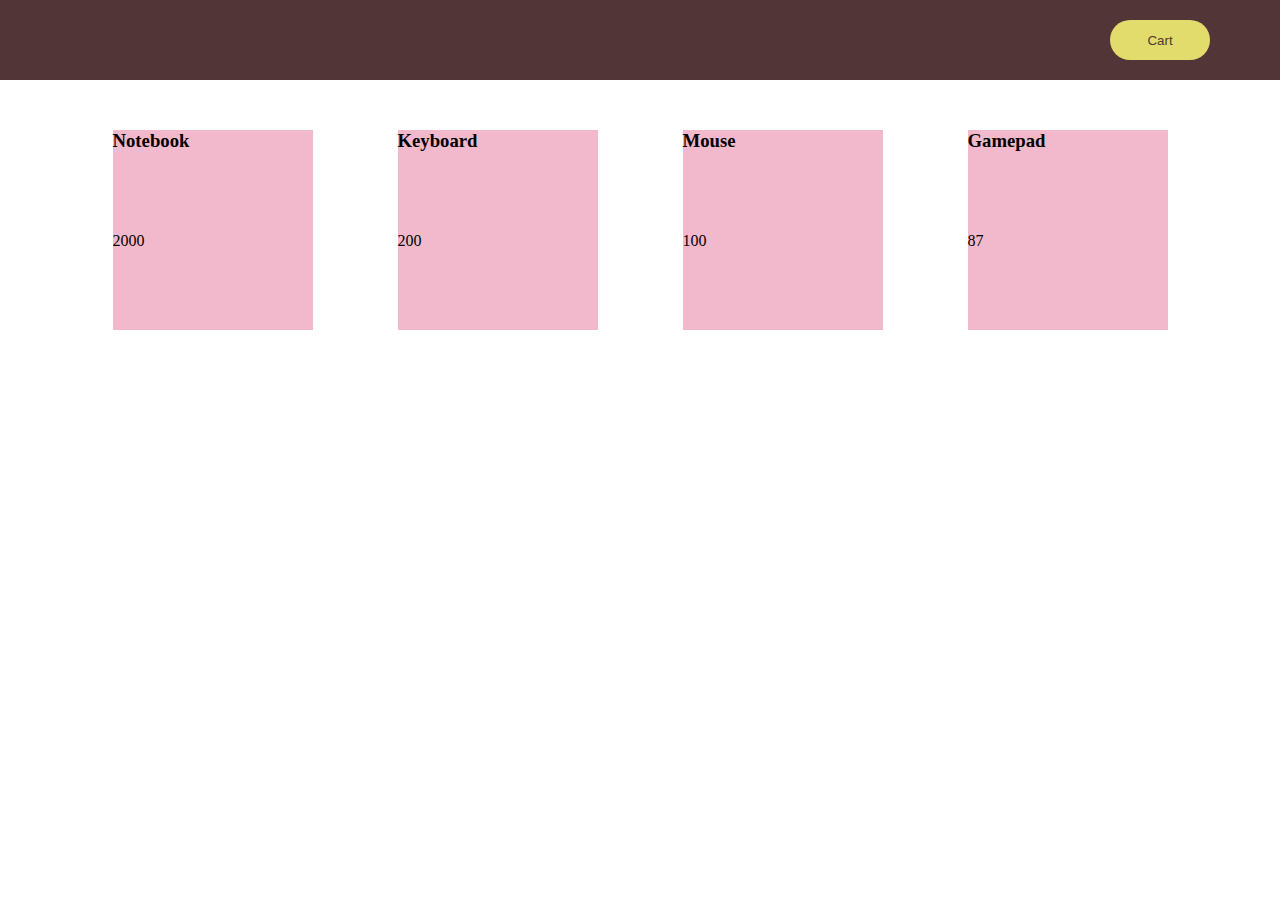
<file: index.html>
﻿<!DOCTYPE html>
<html lang="en">
<head>
    <meta charset="UTF-8">
    <title>Title</title>
    <link rel="stylesheet" href="scss/styles.css"/>
</head>
<body>
    <header>
        <div class="container head">
            <div class="title"></div>
            <button class="btn-cart">Cart</button>
        </div>
    </header>
    <main class="container">
        <div class="products"></div>
    </main>
    <script charset="utf-8" src="js/main.js"></script>
</body>
</html>
</file>
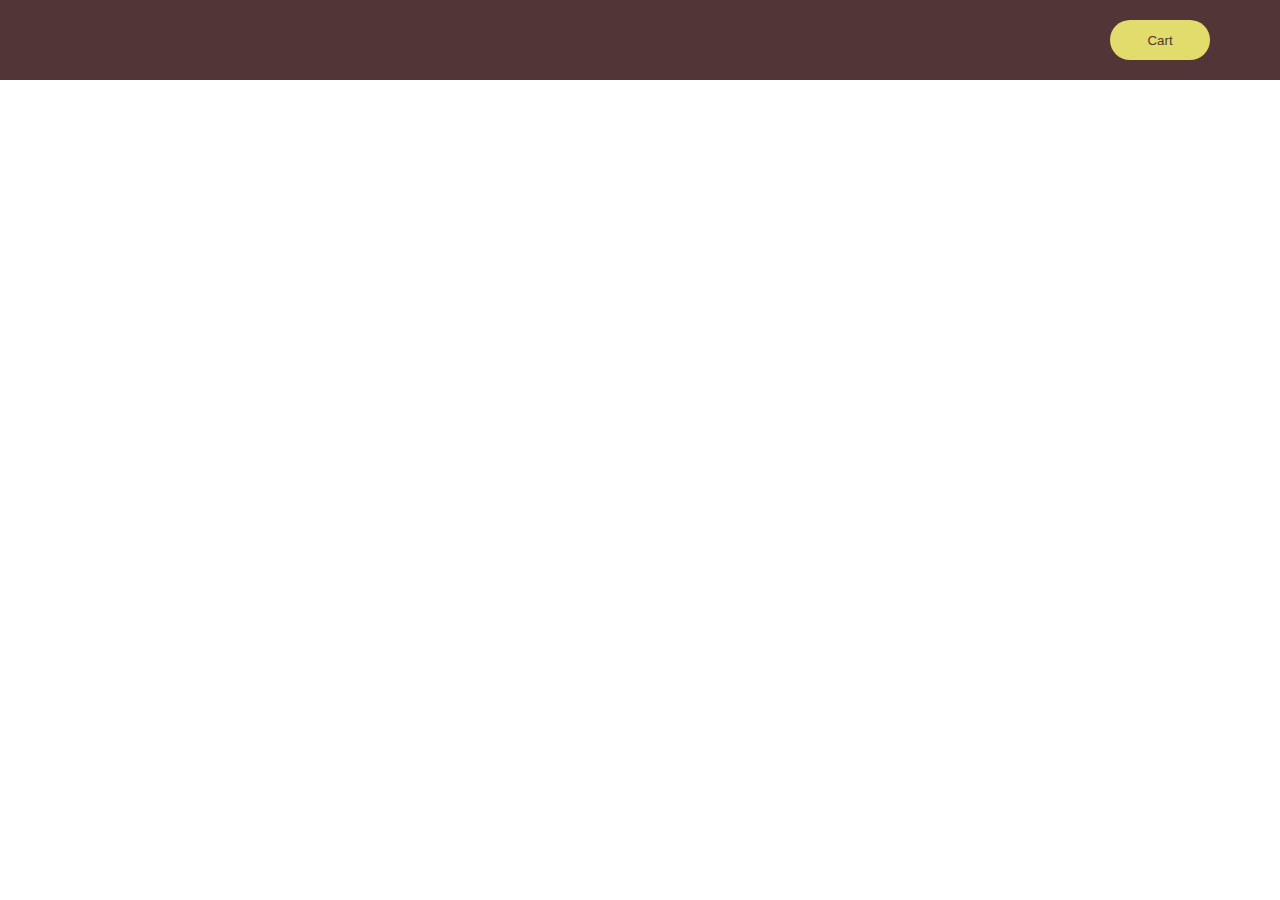
<file: project1/index.html>
﻿<!DOCTYPE html>
<html lang="en">
<head>
    <meta charset="UTF-8">
    <title>Title</title>
    <link rel="stylesheet" href="scss/styles.css"/>
</head>
<body>
    <header>
        <div class="container head">
            <div class="title"></div>
            <button class="btn-cart">Cart</button>
        </div>
    </header>
    <div class="cart-window container"></div>
    <main class="container">
        <div class="products"></div>
    </main>
    <script charset="utf-8" src="js/main.js"></script>
    <script src="js/cart.js"></script>
</body>
</html>
</file>
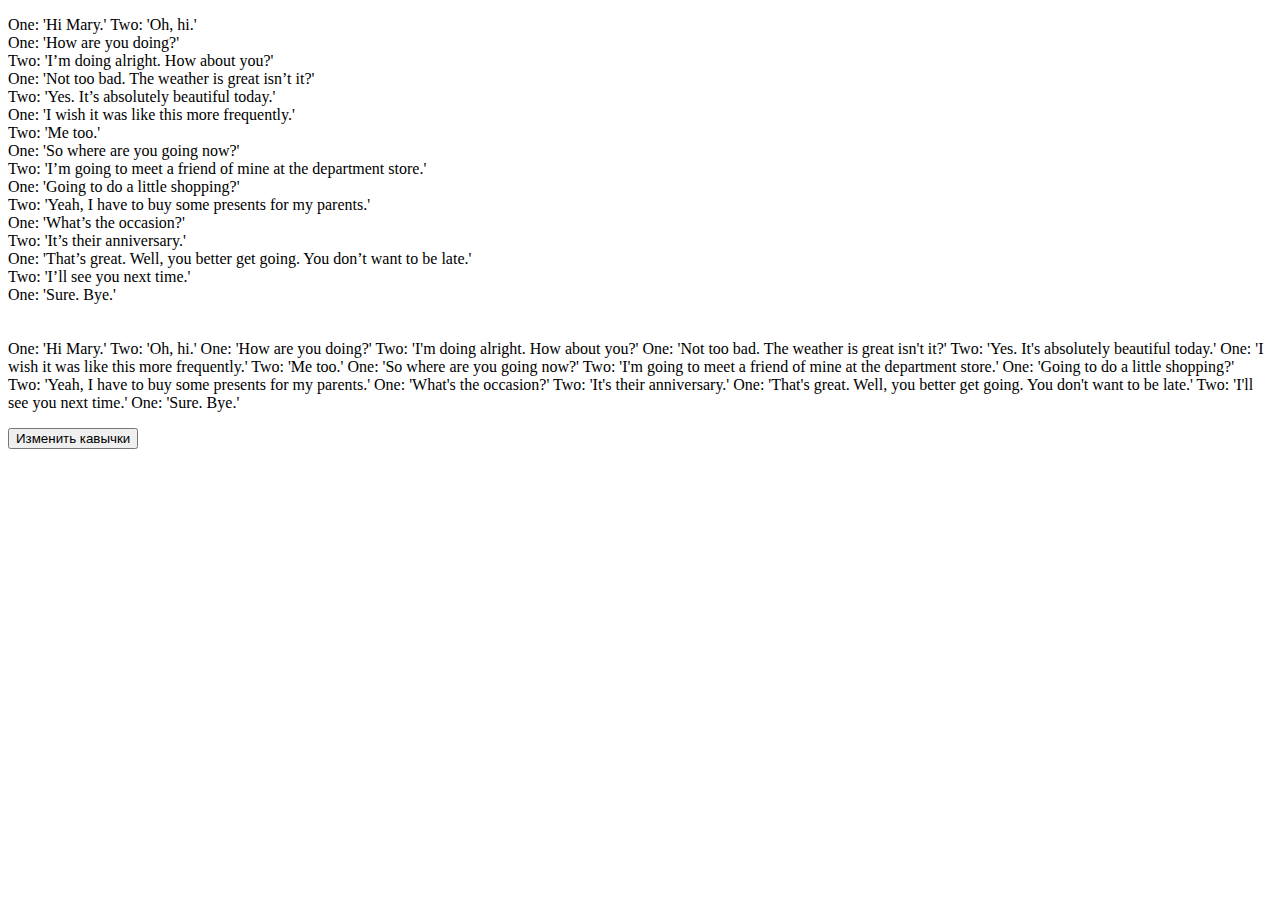
<file: regularExp/index.html>
<!DOCTYPE html>
<html lang="en">
<head>
    <meta charset="UTF-8">
    <meta http-equiv="X-UA-Compatible" content="IE=edge">
    <meta name="viewport" content="width=device-width, initial-scale=1.0">
    <title>Document</title>
</head>
<body>
    <p> 
        One: 'Hi Mary.' Two: 'Oh, hi.'<br />
        One: 'How are you doing?'<br />
        Two: 'I&rsquo;m doing alright. How about you?'<br />
        One: 'Not too bad. The weather is&nbsp;great isn&rsquo;t it?'<br />
        Two: 'Yes. It&rsquo;s absolutely beautiful today.'<br />
        One: 'I wish it&nbsp;was like this more frequently.'<br />
        Two: 'Me too.'<br />
        One: 'So where are you going now?'<br />
        Two: 'I&rsquo;m going to&nbsp;meet a&nbsp;friend of&nbsp;mine at&nbsp;the department store.'<br />
        One: 'Going to&nbsp;do&nbsp;a&nbsp;little shopping?'<br />
        Two: 'Yeah, I&nbsp;have to&nbsp;buy some presents for my&nbsp;parents.'<br />
        One: 'What&rsquo;s the occasion?'<br />
        Two: 'It&rsquo;s their anniversary.'<br />
        One: 'That&rsquo;s great. Well, you better get going. You don&rsquo;t want to&nbsp;be&nbsp;late.'<br />
        Two: 'I&rsquo;ll see you next time.'<br />
        One: 'Sure. Bye.'

        <br><br><br>
        One: 'Hi Mary.' Two: 'Oh, hi.'
        One: 'How are you doing?'
        Two: 'I'm doing alright. How about you?'
        One: 'Not too bad. The weather is great isn't it?'
        Two: 'Yes. It's absolutely beautiful today.'
        One: 'I wish it was like this more frequently.'
        Two: 'Me too.'
        One: 'So where are you going now?'
        Two: 'I'm going to meet a friend of mine at the department store.'
        One: 'Going to do a little shopping?'
        Two: 'Yeah, I have to buy some presents for my parents.'
        One: 'What's the occasion?'
        Two: 'It's their anniversary.'
        One: 'That's great. Well, you better get going. You don't want to be late.'
        Two: 'I'll see you next time.'
        One: 'Sure. Bye.'
    </p>
    <button class="press">Изменить кавычки</button>
    <script>
        "use strict";
        let par = document.querySelector('p');
        let btn = document.querySelector('button');
        btn.addEventListener('click', () => {
            if(btn.classList.contains('press')) {
                par.innerText = par.innerText.replace(/\B\'|\'\B/ig, '\"');
                btn.classList.remove('press');
            } else {
                par.innerText = par.innerText.replace(/\B\"|\"\B/ig, '\'');
                btn.classList.add('press');
            }
        });
        
        
    </script>
</body>
</html>
</file>
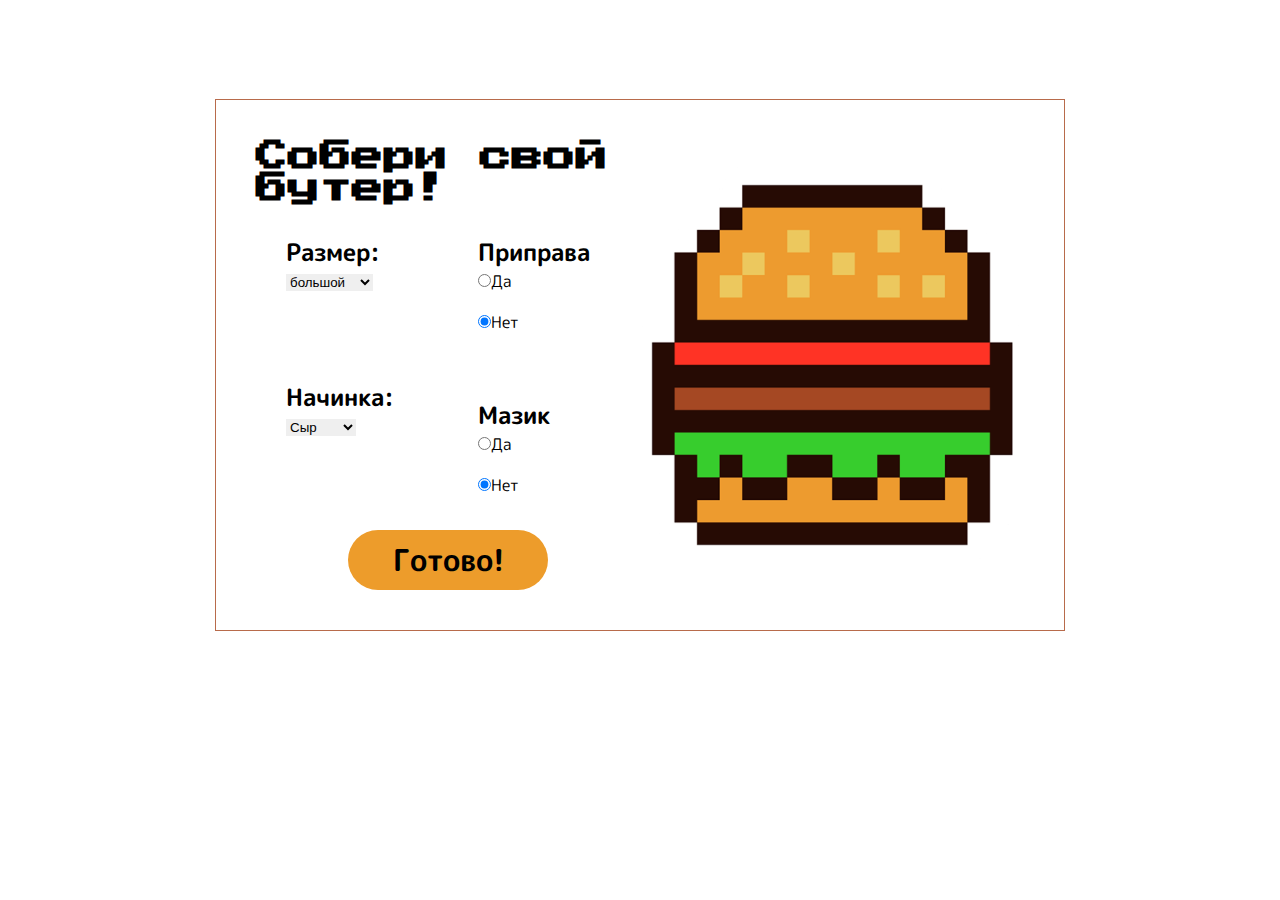
<file: гамбургер2/index.html>
﻿<!DOCTYPE html>
<html>
<head>
<meta http-equiv="Content-Type" content="text/html; charset=utf-8"/>
    <title></title>
	<meta charset="utf-8" />
    <link rel="stylesheet" href="styles/style.css"/>
</head>
<body>
    <div class="container menu">
        <form>
            <h1>Собери свой бутер!</h1><br>
            <fieldset>
                <div class="box">
                    <h2>Размер:</h2>
                    <p><select name="size">
                        <option value="big"><p>большой</p></option>
                        <option value="small"><p>маленький</p></option>
                    </select></p><br>
                </div>
                <div class="box">
                    <h2>Начинка:</h2>
                    <p><select name="buter-content">
                            <option value="cheese"><p>Сыр</p></option>
                            <option value="salat"><p>Салат</p></option>
                            <option value="potato"><p>Картоха</p></option>
                       </select>
                    </p><br>
                </div>
            </fieldset>
            <fieldset>
                <div class="box">
                    <h2>Приправа</h2>
                    <p><input type="radio" name="buter-flavoring" value="y">Да</p><br>
                    <p><input type="radio" name="buter-flavoring" value="n" checked>Нет</p><br>
                </div>
                <div class="box">
                    <h2>Мазик</h2>
                    <p><input type="radio" name="buter-mazyk" value="y">Да</p><br>
                    <p><input type="radio" name="buter-mazyk" value="n" checked>Нет</p><br>
                </div>
            </fieldset>
            
            <button class="btn-ready" type="submit"><p>Готово!</p></button>
        </form>
        <div class="burger">
            <img src="img/burger.png" alt="картинка с пиксельным бутером">
        </div>
    </div>
    <script defer src="main.js"></script>
</body>
</html>
</file>
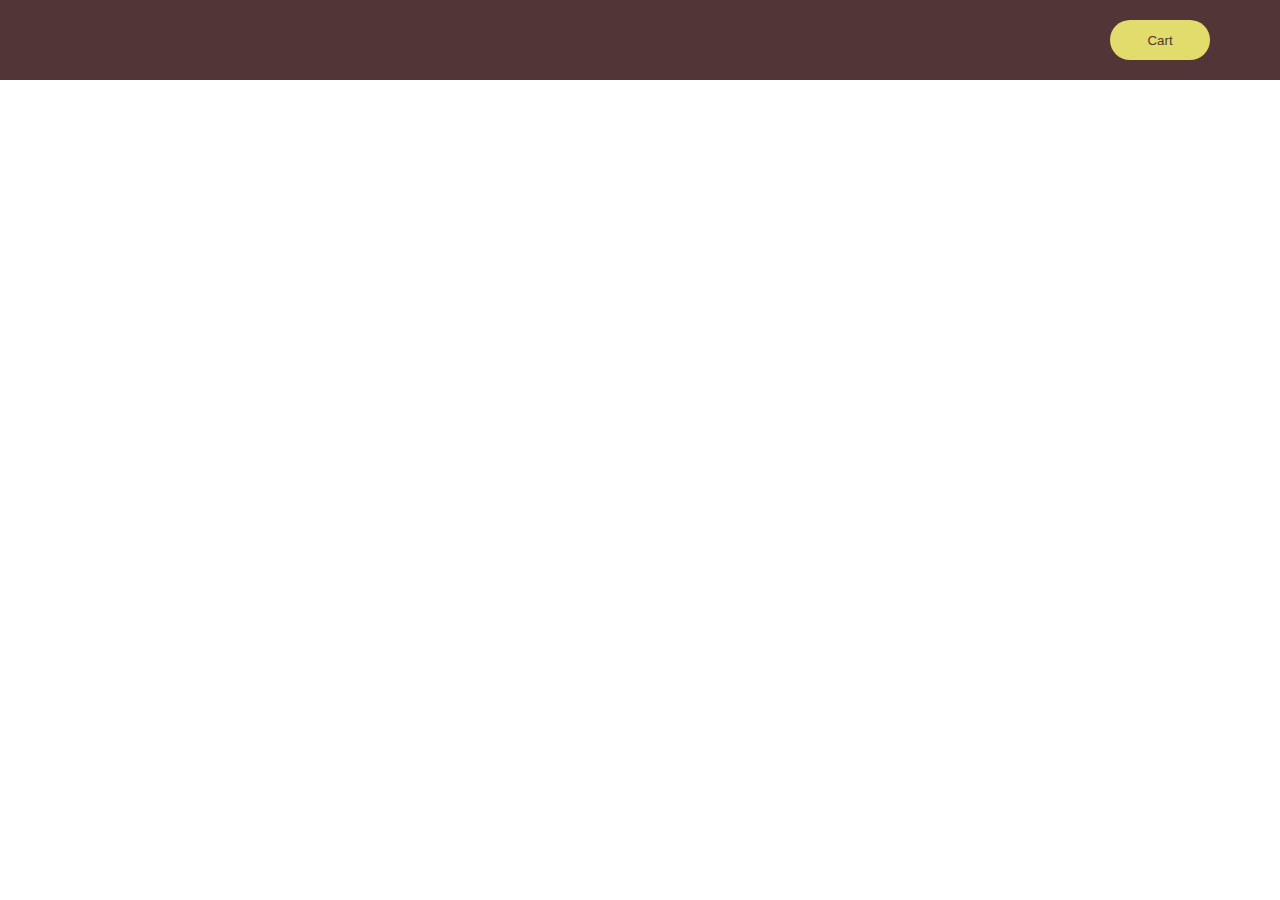
<file: project1/cart.html>
<!DOCTYPE html>
<html lang="en">
<head>
    <meta charset="UTF-8">
    <title>Title</title>
    <link rel="stylesheet" href="scss/styles.css"/>
</head>
<body>
    <header>
        <div class="container head">
            <div class="title"></div>
            <button class="btn-cart">Cart</button>
        </div>
    </header>
    <main class="container">
        
    </main>
    <script defer charset="utf-8" src="js/main.js"></script>
</body>
</html>
</file>
<file: scss/styles.css>
﻿* {
  margin: 0px;
  padding: 0px;
  border: 0px; }

.container {
  width: 1140px;
  margin: 0 auto; }

header {
  width: 100%;
  height: 80px;
  background-color: #523637; }

.head {
  height: inherit;
  display: flex;
  justify-content: space-between;
  align-items: center;
  align-content: space-between; }
  .head .title {
    width: 70%; }

.btn-cart {
  height: 40px;
  width: 100px;
  background-color: #e1dc6b;
  color: #523637;
  border-radius: 20px;
  transition-duration: 500ms; }
  .btn-cart:hover {
    transform: scale(1.1); }
  .btn-cart:focus {
    outline-style: none; }

.products {
  display: flex;
  flex-wrap: wrap;
  justify-content: space-around;
  align-items: center;
  align-content: space-between;
  margin-top: 50px; }

.product-item {
  width: 200px;
  height: 200px;
  display: flex;
  flex-wrap: wrap;
  justify-content: flex-end;
  background-color: #f2b9cc;
  transition: 500ms; }
  .product-item:hover {
    outline-style: solid;
    outline-width: 3px;
    outline-color: #523637; }
  .product-item:focus {
    outline-style: none; }
  .product-item h3 {
    width: inherit; }
  .product-item p {
    width: inherit; }
</file>
<file: project1/scss/styles.css>
@import url("https://fonts.googleapis.com/css2?family=Balsamiq+Sans:wght@400;700&family=M+PLUS+Rounded+1c:wght@400;700;800&family=Press+Start+2P&display=swap");
* {
  margin: 0px;
  padding: 0px;
  border: 0px;
}

body {
  font-family: 'M PLUS Rounded 1c', sans-serif;
}

.container {
  width: 1140px;
  margin: 0 auto;
}

header {
  width: 100%;
  height: 80px;
  background-color: #523637;
}

.head {
  height: inherit;
  display: flex;
  justify-content: space-between;
  align-items: center;
  align-content: space-between;
}

.head .title {
  width: 70%;
}

.btn-cart {
  height: 40px;
  width: 100px;
  background-color: #e1dc6b;
  color: #523637;
  border-radius: 20px;
  transition-duration: 500ms;
}

.btn-cart:hover {
  transform: scale(1.1);
}

.btn-cart:focus {
  outline-style: none;
}

.products {
  display: flex;
  flex-wrap: wrap;
  justify-content: space-around;
  align-items: center;
  align-content: space-between;
  margin-top: 50px;
}

.product-item {
  width: 220px;
  height: auto;
  padding: 10px;
  display: flex;
  flex-wrap: wrap;
  background-color: #f2b9cc;
  transition: 500ms;
}

.product-item .product-item-img {
  object-fit: cover;
  object-position: center;
  width: 100%;
}

.product-item .product-item-boxButton {
  display: flex;
  justify-content: flex-end;
  width: 100%;
}

.product-item .product-item-boxButton button {
  width: 100px;
  height: 30px;
  border-radius: 15px;
}

.product-item .product-item-boxButton button:hover {
  background-color: #a1ae25;
  color: #523637;
}

.product-item:hover {
  box-shadow: 0 0 10px rgba(82, 54, 55, 0.8);
}

.product-item:focus {
  outline-style: none;
}

h3 {
  width: inherit;
  line-height: 35px;
}

p {
  width: inherit;
  line-height: 25px;
}

.show-cart {
  display: flex;
  flex-wrap: wrap;
  justify-content: center;
  min-height: 100px;
  height: auto;
  background-color: #bb8918;
}

.hide-cart {
  display: none;
}

.product-item-cart {
  margin-top: 20px;
  margin-bottom: 10px;
  padding: 15px;
  display: flex;
  width: 80%;
  justify-content: space-between;
  align-content: center;
  height: 150px;
  background-color: #f2b9cc;
}

.product-item-cart .product-item-img {
  height: 100px;
}

.product-item-cart .delete-btn {
  width: 500px;
  height: 40px;
  border-radius: 15px;
}

.product-item-cart .delete-btn:hover {
  background-color: #a1ae25;
  color: #523637;
}

.btn-clearCart, .btn-checkout {
  width: 300px;
}
</file>
<file: гамбургер2/styles/style.css>
@import url("https://fonts.googleapis.com/css2?family=Balsamiq+Sans:wght@400;700&family=Press+Start+2P&display=swap");
@import url("https://fonts.googleapis.com/css2?family=Balsamiq+Sans:wght@400;700&family=M+PLUS+Rounded+1c:wght@400;700;800&family=Press+Start+2P&display=swap");
* {
  margin: 0px;
  padding: 0px;
  border: 0px;
}

.container {
  margin: 0 auto;
}

.menu {
  margin-top: 100px;
  padding: 40px;
  width: 60%;
  height: auto;
  display: flex;
  flex-wrap: wrap;
  align-content: center;
  align-items: center;
  justify-content: space-between;
  outline: 1px solid;
  outline-color: rgba(166, 70, 30, 0.8);
  transition-duration: 500ms;
}

.menu:hover {
  box-shadow: 0 0 40px 0 rgba(255, 48, 32, 0.58);
}

form {
  max-width: 700px;
  width: 50%;
  display: flex;
  flex-wrap: wrap;
  justify-content: center;
}

form fieldset {
  width: 50%;
}

form fieldset .box {
  padding: 30px;
  padding-bottom: 15px;
  height: 242px / 2;
  min-height: 100px;
}

form .btn-ready {
  background-color: #ed9c2b;
  width: 200px;
  height: 60px;
  min-width: 60px;
  border-radius: 30px;
}

form .btn-ready p {
  font-weight: 700;
  font-size: 30px;
}

form .btn-ready:hover {
  border: 10px solid #000;
}

.burger {
  width: 50%;
  min-width: 300px;
  display: flex;
  justify-content: center;
  padding-top: 20px;
  padding-bottom: 20px;
}

.burger img {
  width: 40vw;
  max-width: 400px;
}

h1 {
  font-family: 'Press Start 2P', cursive;
  font-weight: 700;
}

h2 {
  font-family: 'M PLUS Rounded 1c', sans-serif;
  font-weight: 700;
}

p {
  font-family: 'M PLUS Rounded 1c', sans-serif;
  font-weight: 400;
}
</file>
